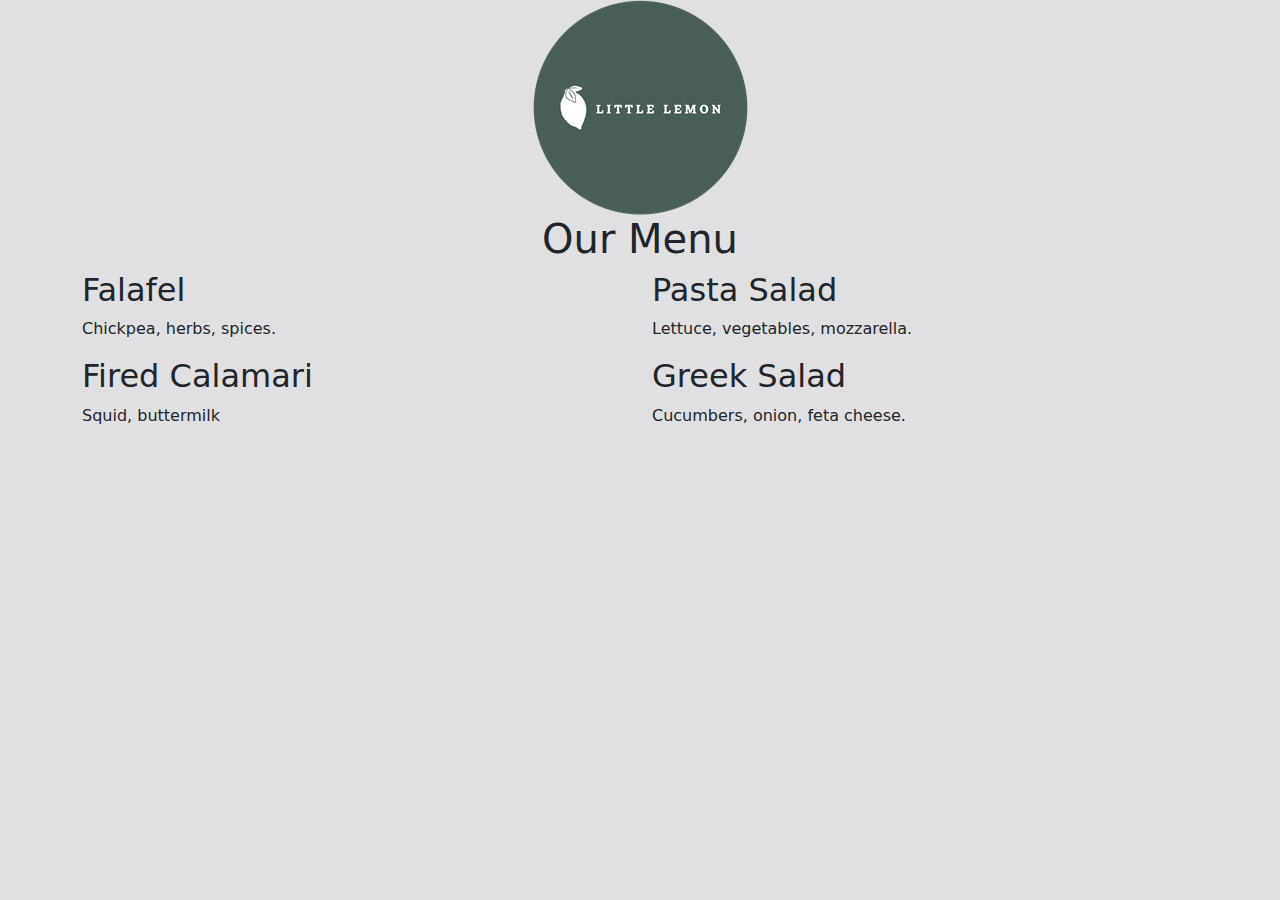
<file: Meta Backed Fourth Project/index.html>
<!DOCTYPE html>
<html>
<head>
    <title>Little Lemon</title>
    <link href="bootstrap.min.css" rel="stylesheet">
</head>
<body>
    <script src="bootstrap.bundle.min.js"></script>
    <div class="container">
        <div class="row">
            <div class="col-12">
                <div class="text-center">
                    <img src="logo.png"class="img-fluid">
                </div>
            </div>
        </div>
        <div class="row">
            <div class="col-12">
                <div class="text-center">
                    <h1>Our Menu</h1>
                </div>
            </div>
        </div>
        <div class="row">
            <div class="col-12 col-lg-6">
                <h2>Falafel</h2>
                <p>Chickpea, herbs, spices.</p>
                <h2>Fired Calamari</h2>
                <p>Squid, buttermilk</p>
            </div>
            <div class="col-12 col-lg-6">
                <h2>Pasta Salad</h2>
                <p>Lettuce, vegetables, mozzarella.</p>
                <h2>Greek Salad</h2>
                <p>Cucumbers, onion, feta cheese.</p>
            </div>
        </div>
    </div> 
</body>
</html>
</file>
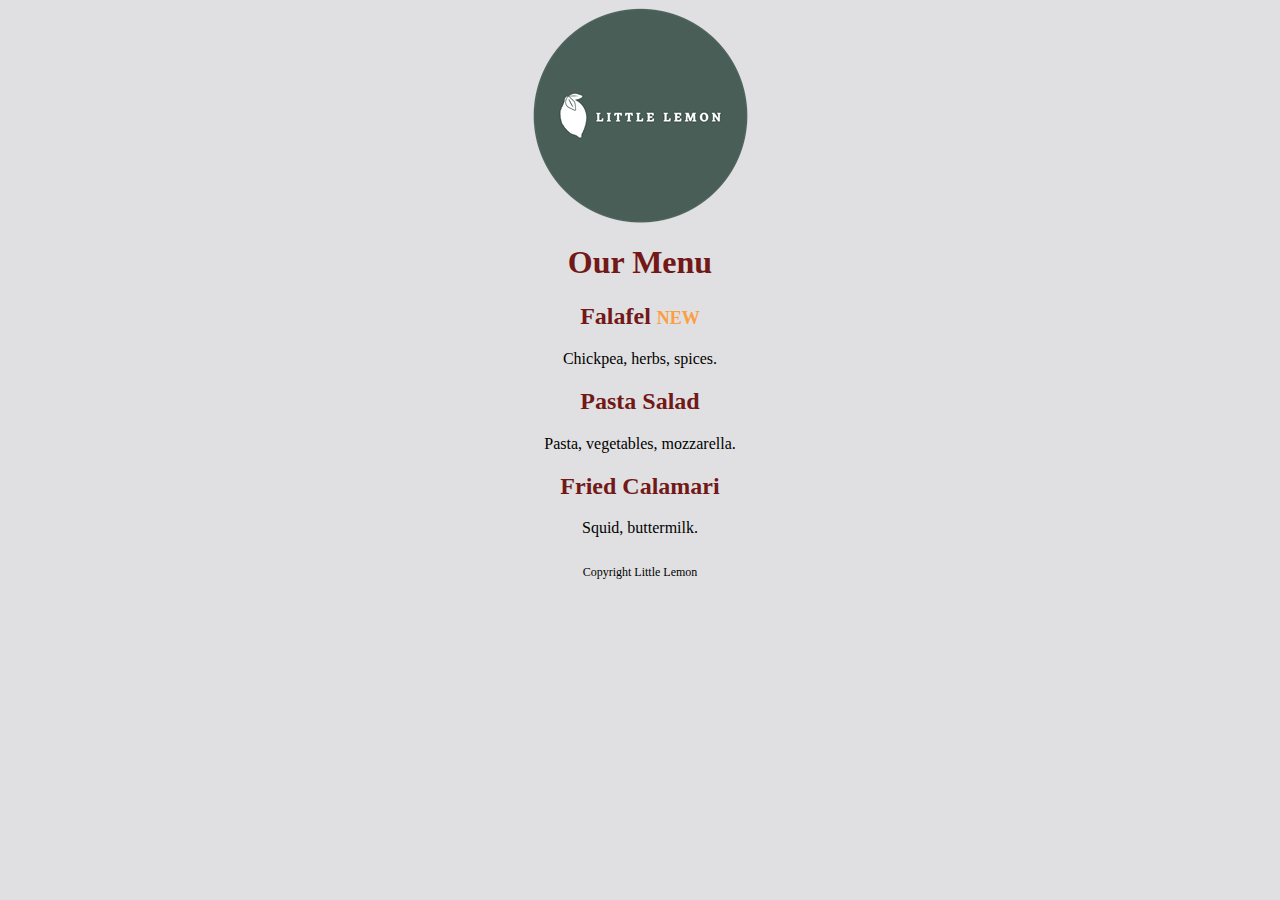
<file: Meta Backend Second Project/index.html>
<!DOCTYPE html>
<html>
<head>
    <title>Little Lemon</title>
    <link rel="stylesheet" href="styles.css">
</head>
<body>
    <div>
        <img src="logo.png" id="logo">
    </div>
    <div class="center-text">
        <h1>Our Menu</h1>
        <h2>Falafel <span>NEW</span></h2>
        <p>Chickpea, herbs, spices.</p>
        <h2>Pasta Salad</h2>
        <p>Pasta, vegetables, mozzarella.</p>
        <h2>Fried Calamari</h2>
        <p>Squid, buttermilk.</p>
    </div>
    <div class="center-text">
        <p id="copyright">
            Copyright Little Lemon
        </p>
    </div>
</body>
</html>
</file>
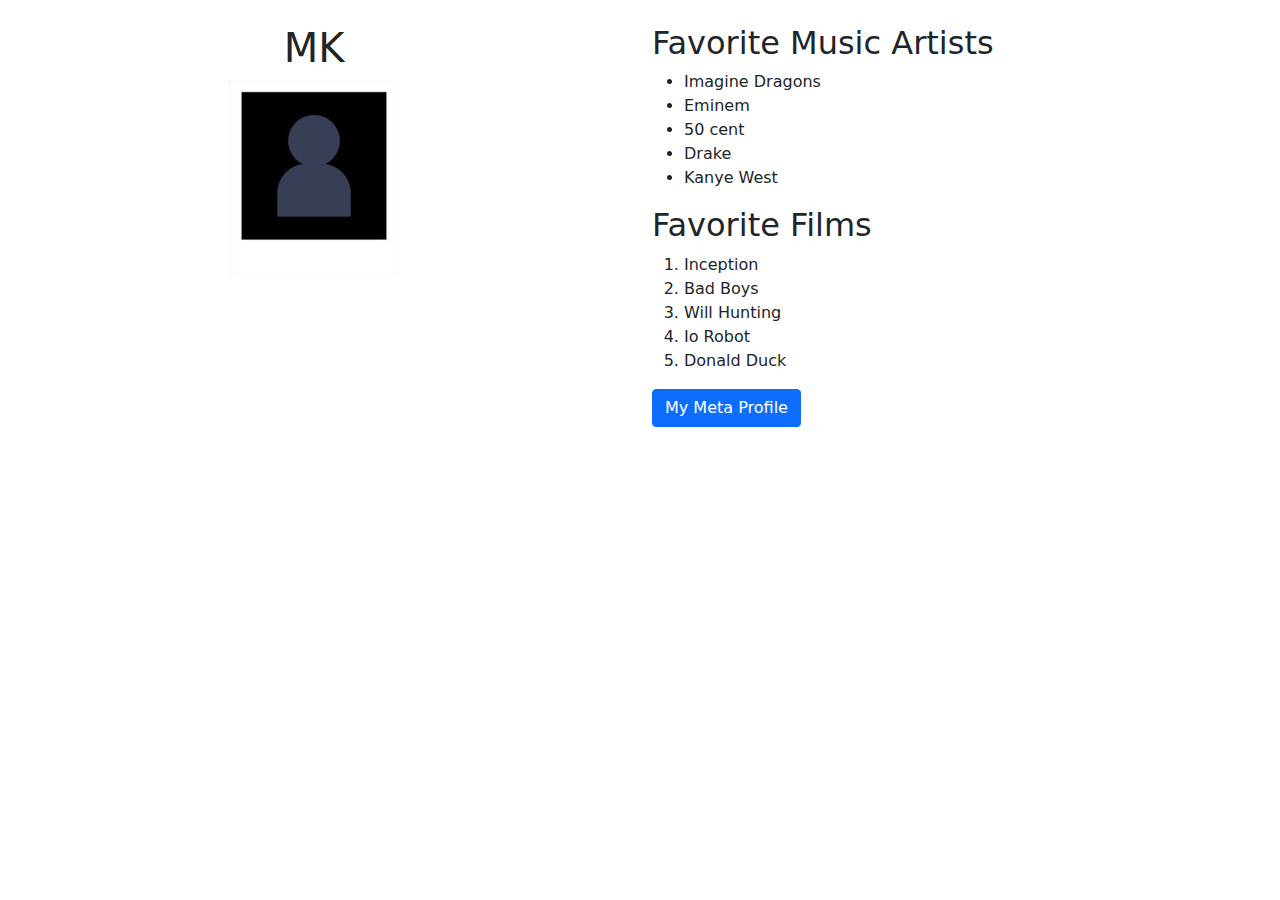
<file: Meta Backend Sixth Project/index.html>
<!DOCTYPE html>
<html>
<head>
    <title>My Bio Page</title>
    <link href="bootstrap.min.css" rel="stylesheet">
</head>
<body>
    <script src="bootstrap.bundle.min.js"></script>
    <diiv class="container">
        <div class="row">
            <div id="bio" class="col-12 col-lg-6 text-center">
                <h1>MK</h1>
                <img src="photo.jpg" class="img-fluid">

            </div>
            <div id="more" class="col-12 col-lg-6">
                <h2>Favorite Music Artists</h2>
                <ul>
                    <li>Imagine Dragons</li>
                    <li>Eminem</li>
                    <li>50 cent</li>
                    <li>Drake</li>
                    <li>Kanye West</li>
                </ul>
                <h2>Favorite Films</h2>
                <ol>
                    <li>Inception</li>
                    <li>Bad Boys</li>
                    <li>Will Hunting</li>
                    <li>Io Robot</li>
                    <li>Donald Duck</li>
                </ol>
                <a href="https://www.meta.com/" class="btn btn-primary">My Meta Profile</a>
            </div>
        </div>
    </diiv>
</body>
</html>
</file>
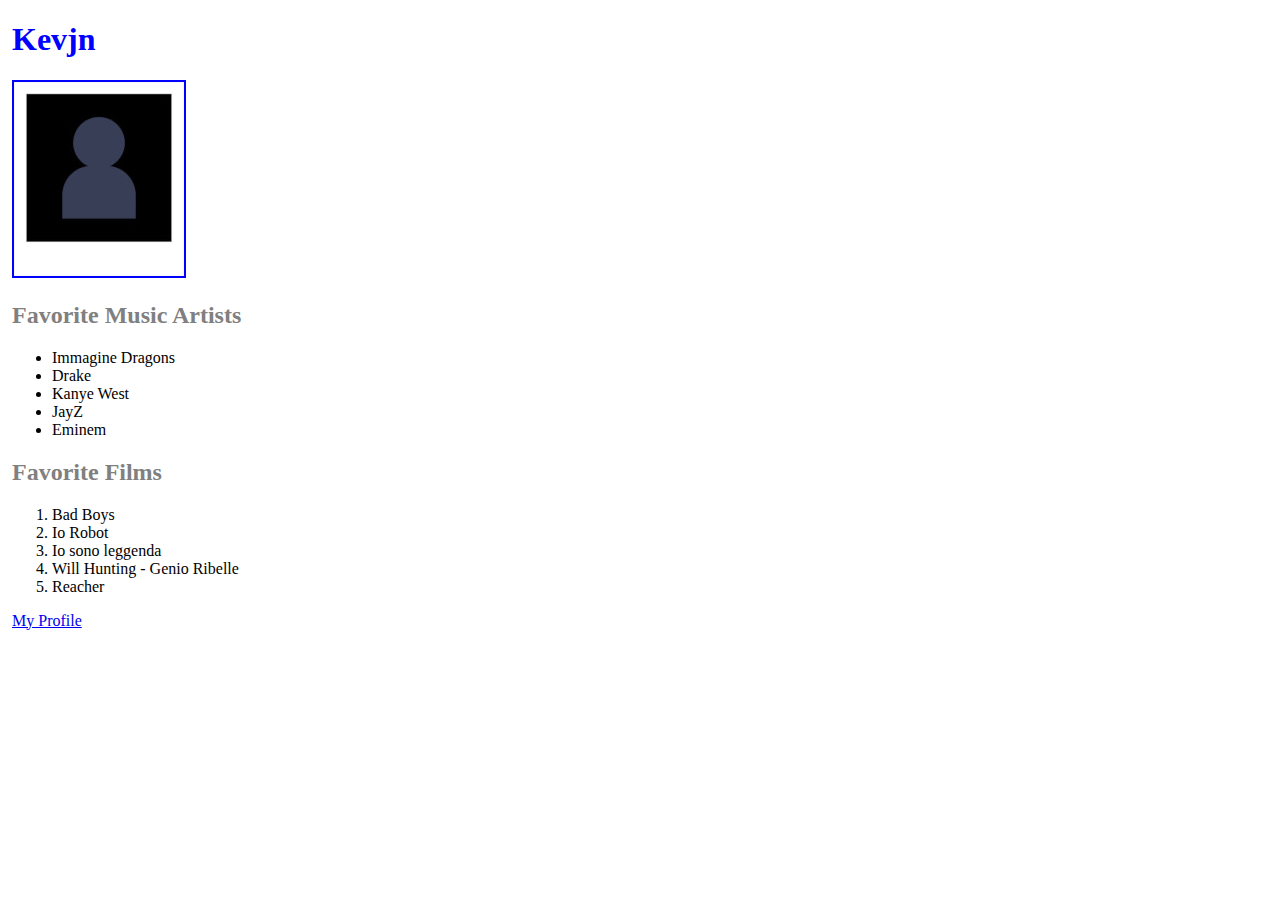
<file: Meta Backend Third Project/index.html>
<!DOCTYPE html>
<html>
    <head>
        <title> Kevjn </title>
        <link rel="stylesheet" href="styles.css">
    </head>
    <body>
        <div>
            <h1> Kevjn </h1>
        </div> 
        <div>
            <img src="photo.jpg" alt="My Photo" id="photo">
        </div>
        <div>
            <h2>Favorite Music Artists</h2>
            <ul>
                <li> Immagine Dragons </li>
                <li> Drake </li>
                <li> Kanye West </li>
                <li> JayZ </li>
                <li> Eminem </li>
            </ul>
        </div>
        <div>
            <h2>Favorite Films </h2>
            <ol>
                <li> Bad Boys </li>
                <li> Io Robot</li>
                <li> Io sono leggenda </li>
                <li> Will Hunting - Genio Ribelle </li>
                <li> Reacher </li>
            </ol>
        </div>
        <div>
            <a href="https://www.meta.com/"> My Profile </a>
        </div>
    </body>
</html>
</file>
<file: Meta Backend Second Project/styles.css>
body  {
    background-color: #E0E0E2;
}


h1 {
    color: #721817;
}

h2 {
    color: #721817;
}

.center-text {
    text-align: center;
}

#logo {
    display: block;
    margin-left: auto;
    margin-right: auto;
}

h2 > span {
    color: #fa9f42;

    font-size: 0.75em;
}

#copyright {
    padding-top: 12px;

    font-size: 0.75em;
}
</file>
<file: Meta Backend Third Project/styles.css>
img {
    border: 2px solid blue;
}

h1 {
    color: blue;
}

h2 {
    color: grey;
}

div {
    margin: 4px;
}
</file>
